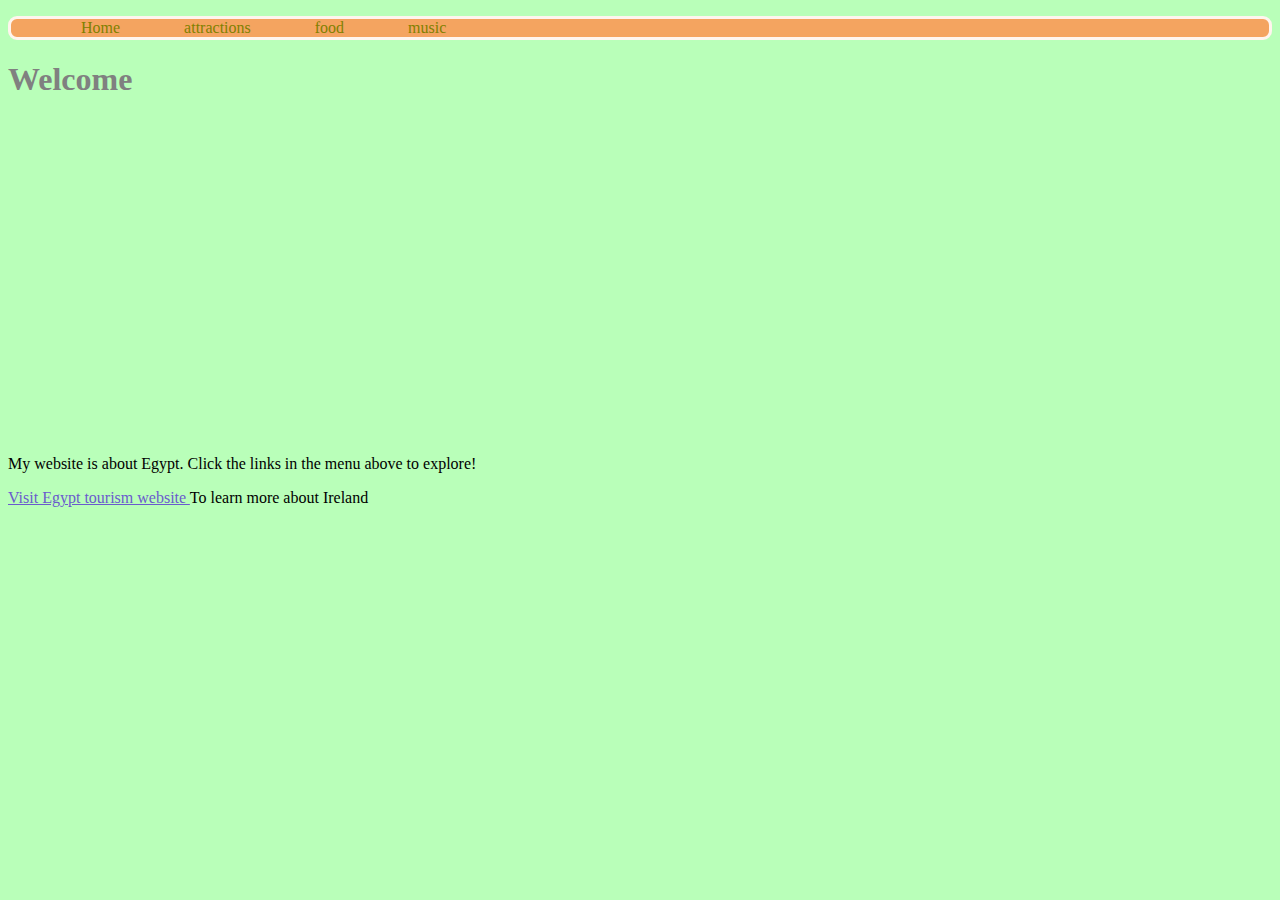
<file: index.html>
<!DOCTYPE html>
<html>

<head>
    <title>Home</title>
    <link rel="stylesheet" href="styles.css">
</head>

<body>
    <header>
        <nav>
            <ul>
                <li><a href="index.html">Home</a></li>
                <li><a href="attractions.html">attractions</a></li>
                <li><a href="food.html">food</a></li>
                <li><a href="music.html">music</a></li>
            </ul>
        </nav>
    </header>
    <main>
        <h1>Welcome</h1>
        <iframe width="560" height="315" src="https://www.youtube.com/embed/BapSQFJPMM0?si=-i6Rsv2COPxFbtaG"
            title="YouTube video player" frameborder="0"
            allow="accelerometer; autoplay; clipboard-write; encrypted-media; gyroscope; picture-in-picture; web-share"
            referrerpolicy="strict-origin-when-cross-origin" allowfullscreen></iframe>
        <p> My website is about Egypt. Click the links in the menu above to explore!</p>
    </main>
    <p><a href="https://en.wikipedia.org/wiki/Egypt"> Visit Egypt tourism website </a> To learn more about Ireland</p>
    </main>
    <footer></footer>
</body>

</html>
</file>
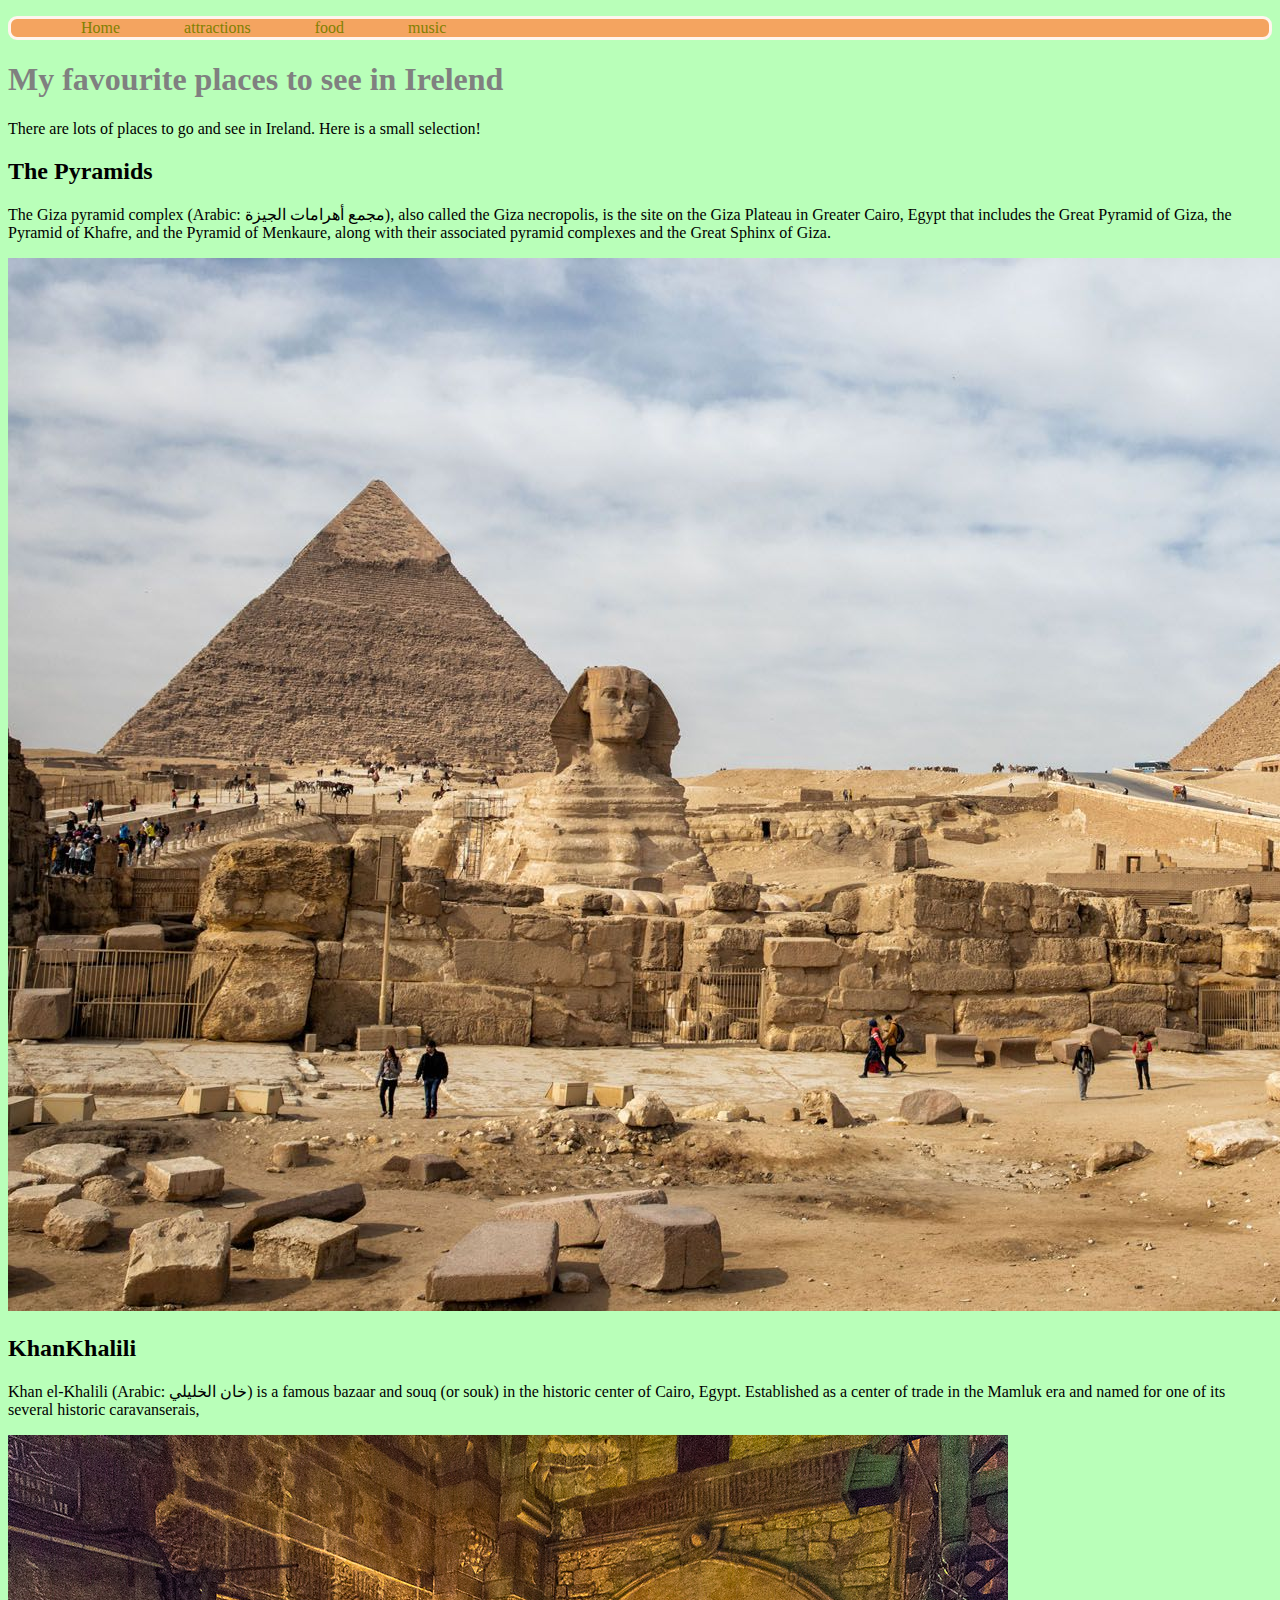
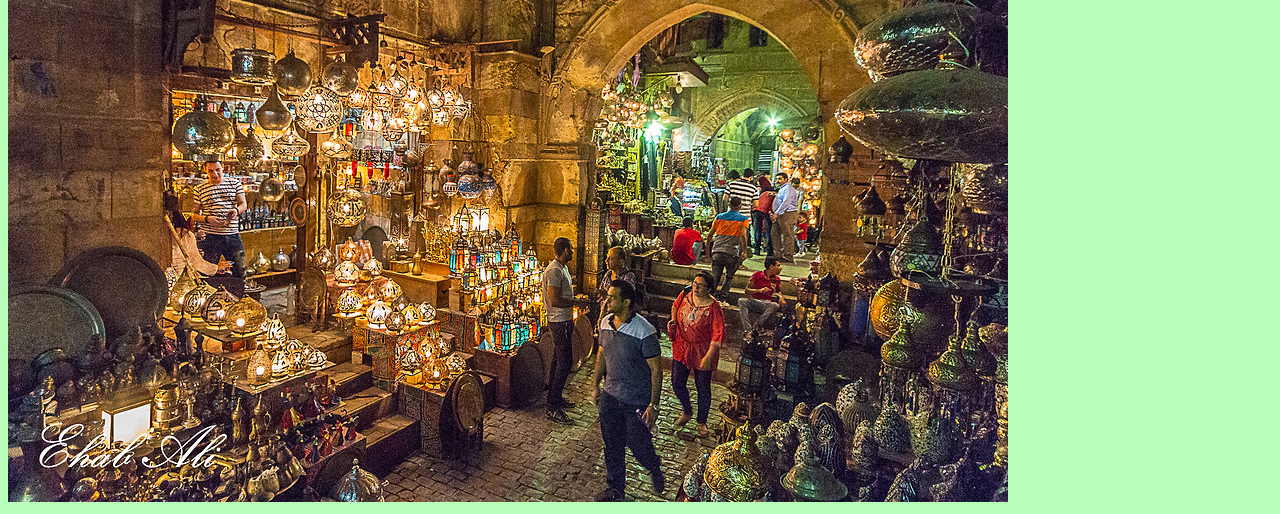
<file: attractions.html>
<!DOCTYPE html>
<html>

<head>
    <title>Attractions in Ireland</title>
    <link rel="stylesheet" href="styles.css">
    <meta charset="utf-8" />
</head>

<body>
    <header>
        <nav>
            <ul>
                <li><a href="index.html">Home</a></li>
                <li><a href="attractions.html">attractions</a></li>
                <li><a href="food.html">food</a></li>
                <li><a href="music.html">music</a></li>
            </ul>
        </nav>
    </header>
    <main>
        <h1>My favourite places to see in Irelend</h1>
        <p> There are lots of places to go and see in Ireland.
            Here is a small selection!</p>
        <h2>The Pyramids</h2>
        <p> The Giza pyramid complex (Arabic: مجمع أهرامات الجيزة), also called
            the Giza necropolis, is the site on the Giza Plateau in Greater
            Cairo, Egypt that includes the Great Pyramid of Giza, the Pyramid of
            Khafre, and the Pyramid of Menkaure, along with their associated
            pyramid complexes and the Great Sphinx of Giza.</p>
        <img alt="" class="images" src="./Image20250326215938.jpg">

        <h2>KhanKhalili</h2>
        <p>Khan el-Khalili (Arabic: خان الخليلي) is a famous bazaar and souq
            (or souk) in the historic center of Cairo, Egypt. Established as a
            center of trade in the Mamluk era and named for one of its several
            historic caravanserais,</p>
        <img alt="" class="images" src="./Image20250326215858.jpg">
    </main>
    
</body>


</html>
</file>
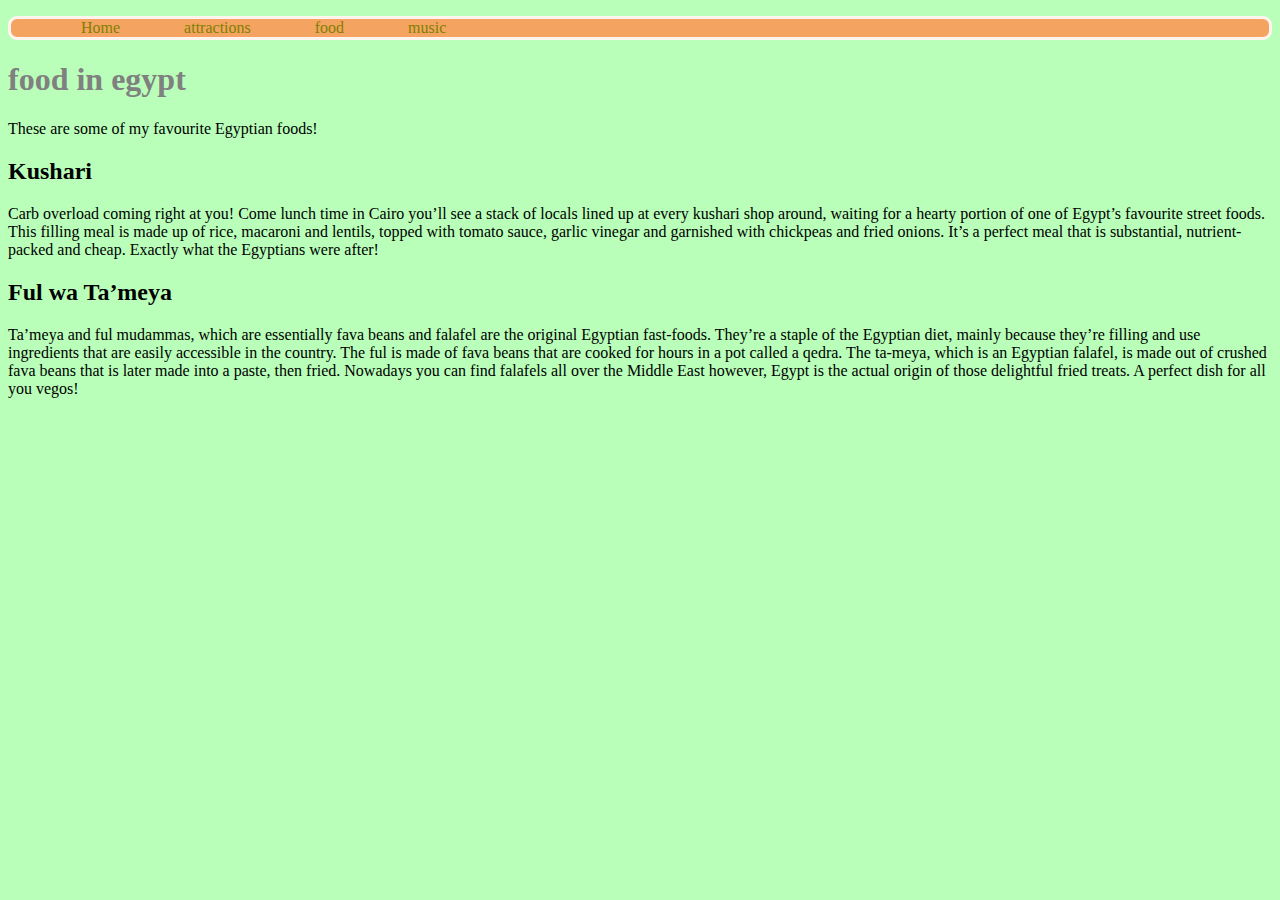
<file: food.html>
<!DOCTYPE html>
<html>

<head>
    <title>Irish Food</title>
    <link rel="stylesheet" href="styles.css">
    <meta charset="utf-8" />
</head>

<body>
    <header>
        <nav>
            <ul>
                <li><a href="index.html">Home</a></li>
                <li><a href="attractions.html">attractions</a></li>
                <li><a href="food.html">food</a></li>
                <li><a href="music.html">music</a></li>
            </ul>
        </nav>
    </header>
    <main>
        <h1>food in egypt</h1>
        <p>These are some of my favourite Egyptian foods!</p>
        <h2>Kushari</h2>
        <p> Carb overload coming right at you! Come lunch time in Cairo you’ll
            see a stack of locals lined up at every kushari shop around, waiting
            for a hearty portion of one of Egypt’s favourite street foods. This
            filling meal is made up of rice, macaroni and lentils, topped with
            tomato sauce, garlic vinegar and garnished with chickpeas and fried
            onions. It’s a perfect meal that is substantial, nutrient-packed and
            cheap. Exactly what the Egyptians were after!</p>
        <h2>Ful wa Ta’meya</h2>
        <p>
            Ta’meya and ful mudammas, which are essentially fava beans and
            falafel are the original Egyptian fast-foods. They’re a staple of
            the Egyptian diet, mainly because they’re filling and use
            ingredients that are easily accessible in the country. The ful is
            made of fava beans that are cooked for hours in a pot called a
            qedra. The ta-meya, which is an Egyptian falafel, is made out of
            crushed fava beans that is later made into a paste, then fried.
            Nowadays you can find falafels all over the Middle East however,
            Egypt is the actual origin of those delightful fried treats. A
            perfect dish for all you vegos!
        </p>
    </main>
</body>

</html>
</file>
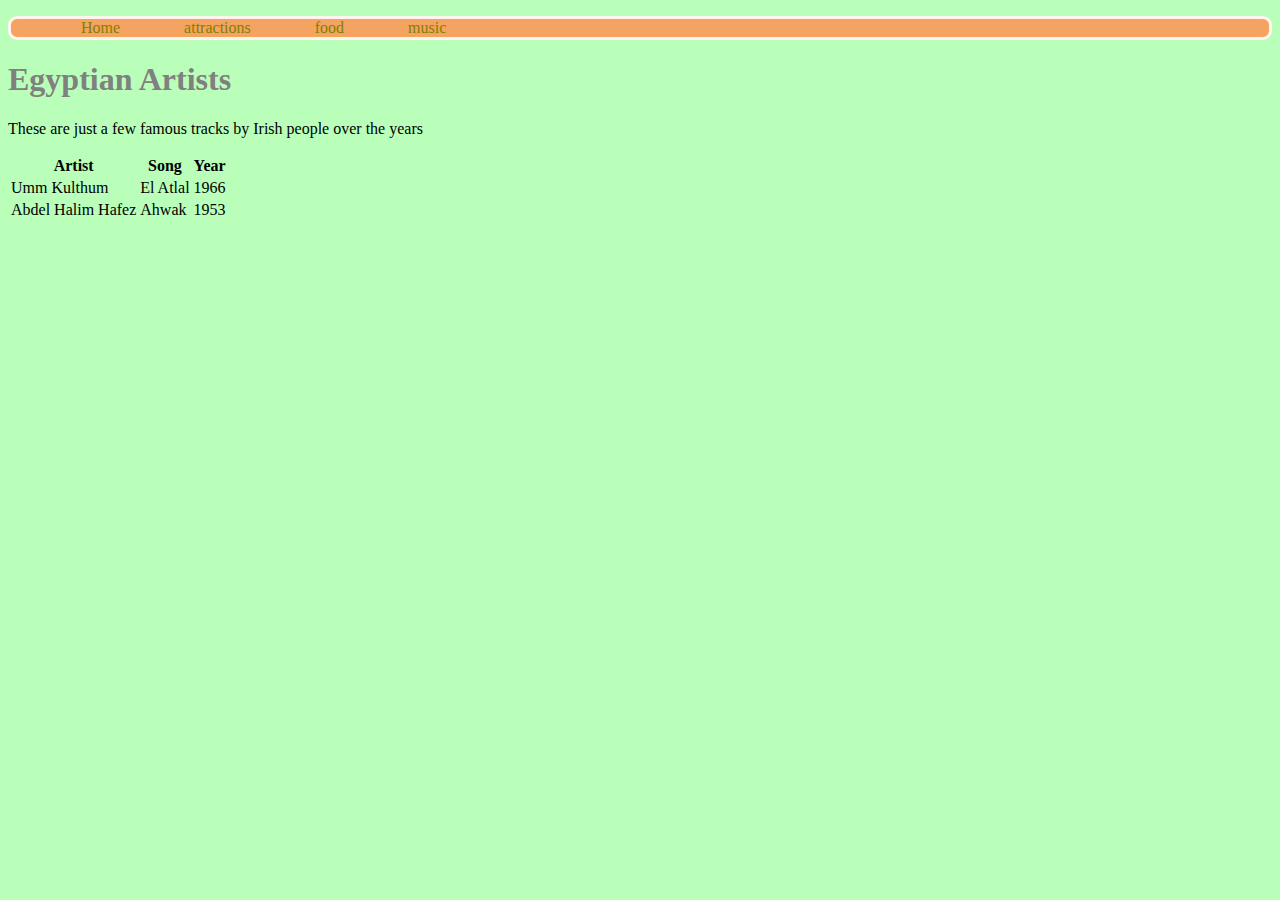
<file: music.html>
<!DOCTYPE html>
<html>

<head>
  <title>Music in Egypt</title>
  <link rel="stylesheet" href="styles.css">
  <meta charset="utf-8" />
</head>

<body>
  <header>
    <nav>
      <ul>
        <li><a href="index.html">Home</a></li>
        <li><a href="attractions.html">attractions</a></li>
        <li><a href="food.html">food</a></li>
        <li><a href="music.html">music</a></li>
      </ul>
    </nav>
  </header>
  <main>
    <h1>Egyptian Artists</h1>
    <p> These are just a few famous tracks by Irish people over the years </p>
    <table>
      <tr>
        <th>Artist</th>
        <th>Song</th>
        <th>Year</th>
      </tr>
      <tr>
        <td>Umm Kulthum</td>
        <td>El Atlal</td>
        <td>1966</td>
      </tr>
      <tr>
        <td>Abdel Halim Hafez</td>
        <td>Ahwak</td>
        <td>1953</td>
      </tr>
      <main>
</body>

</html>
</file>
<file: styles.css>
body {
    background-color: rgb(185, 255, 185);
    font-family:cursive ;
}

h1 {
    color: gray;
}

a {
    color: slateblue;
}

nav ul {
    background-color: sandybrown;
    border-style: solid;
    border-color: seashell;
    border-radius: 9px;
}

nav ul li {
    display: inline;
    list-style-type: none;
    color: papayawhip;
    margin-left: 30px;
    margin-right: 30px;
}

nav ul li a {
    text-decoration: none;
    color: olive
}
</file>
